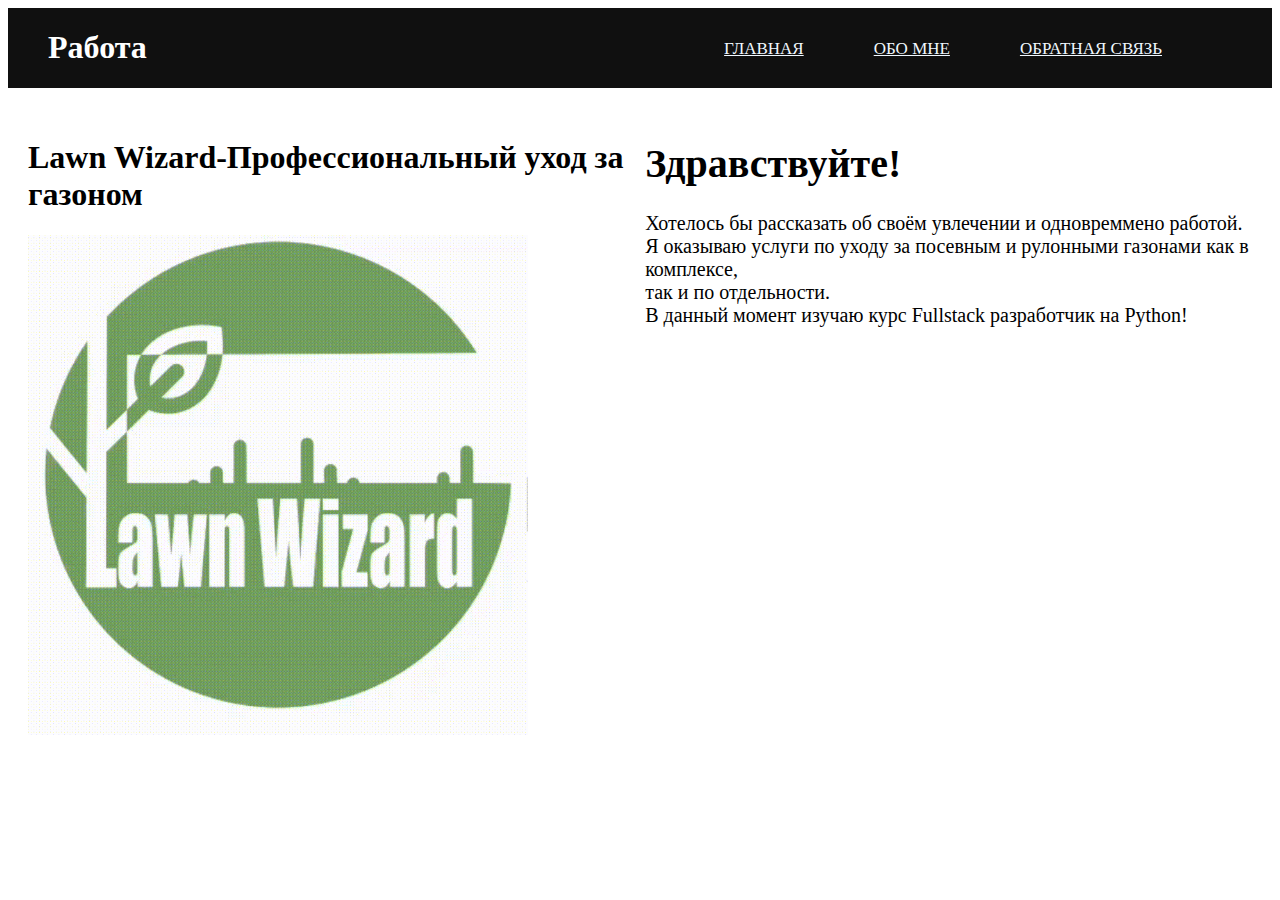
<file: Front_E1/index.html>
<!DOCTYPE html>
<html lang="en">
<head>
    <meta charset='utf-8'>
    <meta http-equiv='X-UA-Compatible' content='IE=edge'>
    <meta name='viewport' content='width=device-width, initial-scale=1'>
    <title>Home job E1</title> 
    <link rel="stylesheet" href="css/style.css"> 
</head>
<body>    
    <header class="header">
        <div class="fixed-conteyner">
            <div class="menu-conteyner">
                <div class="logo">
                   <h1>Работа</h1>
                </div>
                <nav class="header-menu">
                    <ul class="menu">
                        <li class="menu-item"><a href="#">Главная</a></li>
                        <li class="menu-item"><a href="about.html">Обо мне</a></li>
                        <li class="menu-item"><a href="contacts.html">Обратная связь</a></li>
                    </ul>
                </nav>
            </div>
        </div>

    </header> 
    <main>
        <section class="main-section">
            <div class="fixed-conteyner">
                <div class="section-conteyner">
                    <div class="logo2">
                        <h1 class="abc">Lawn Wizard-Профессиональный уход за газоном</h1>
                        <img class="logo5" src="img/logo2.gif" alt="logo" width="500">
                    </div>
                    <div class="right">
                        <h1 class="description">Здравствуйте!</h1>
                        <p class="description">Хотелось бы рассказать об своём увлечении и одновреммено работой.
Я оказываю услуги по уходу за посевным и рулонными газонами как в комплексе, 
так и по отдельности.                            
В данный момент изучаю курс Fullstack разработчик на Python!</p>
                       
                               
                    </div>
                </div>
            </div>
        </section>
    </main>  
</body>
</html>
</file>
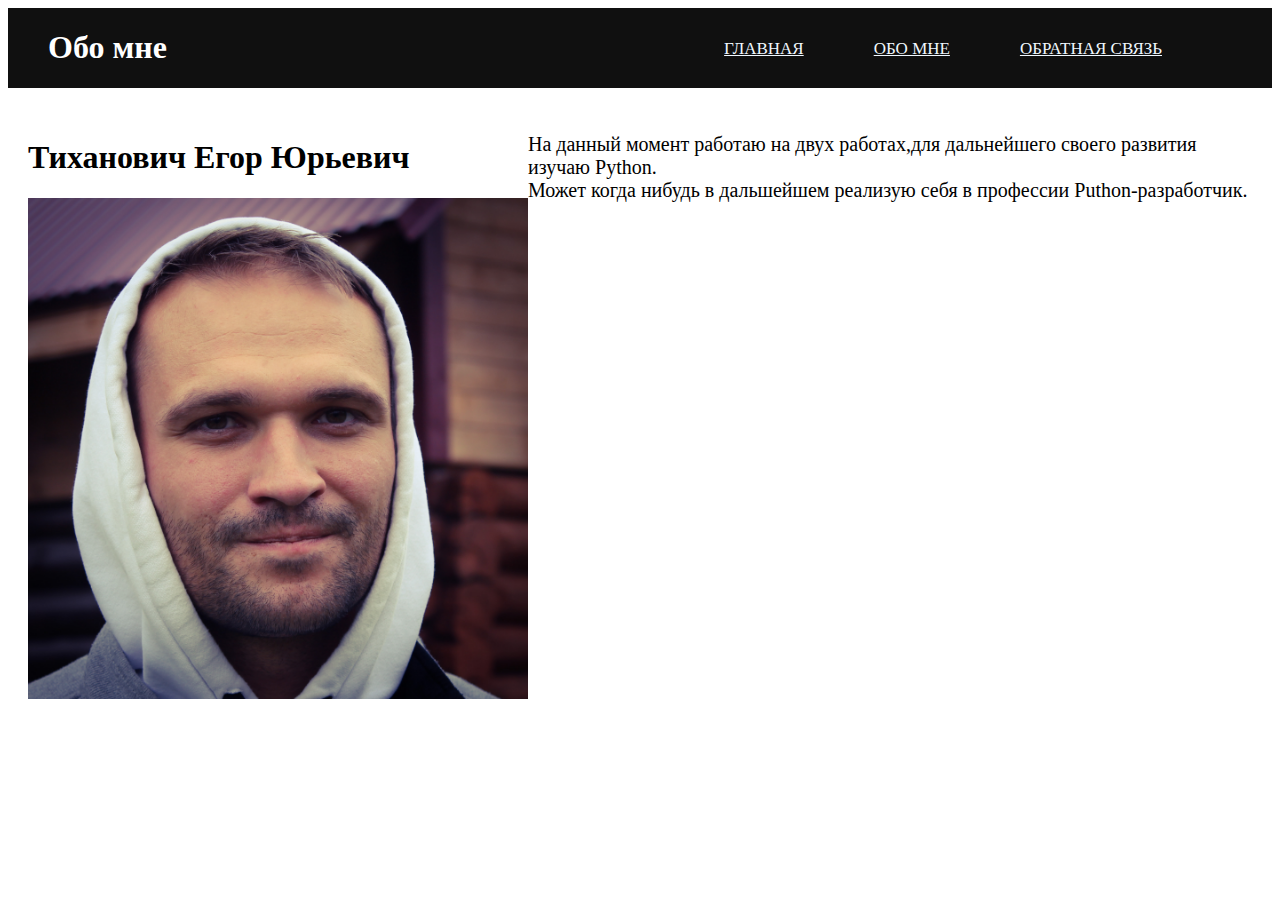
<file: Front_E1/about.html>
<!DOCTYPE html>
<html lang="en">
<head>
    <meta charset='utf-8'>
    <meta http-equiv='X-UA-Compatible' content='IE=edge'>
    <meta name='viewport' content='width=device-width, initial-scale=1'>
    <title>Houm job E1</title> 
    <link rel="stylesheet" href="css/style.css"> 
</head>
<body>    
    <header class="header">
        <div class="fixed-conteyner">
            <div class="menu-conteyner">
                <div class="logo">
                   <h1>Обо мне</h1>
                </div>
                <nav class="header-menu">
                    <ul class="menu">
                        <li class="menu-item"><a href="index.html">Главная</a></li>
                        <li class="menu-item"><a href="about.html">Обо мне</a></li>
                        <li class="menu-item"><a href="contacts.html">Обратная связь</a></li>
                    </ul>
                </nav>
            </div>
        </div>
    </header> 
    <main>
        <section class="main-section">
            <div class="fixed-conteyner">
                <div class="section-conteyner">
                    <div class="logo2">
                        <h1 class="abc">Тиханович Егор Юрьевич</h1>
                        <img src="img/logo3.jpg" alt="logo" width="500">
                    </div>
                    <div class="right">
                        <p class="description">На данный момент работаю на двух работах,для дальнейшего своего развития изучаю Python.
Может когда нибудь в дальшейшем реализую себя в профессии Puthon-разработчик.
                        </p>
                       
                    </div>
                </div>
            </div>
        </section>
    </main>  
</body>
</html>
</file>
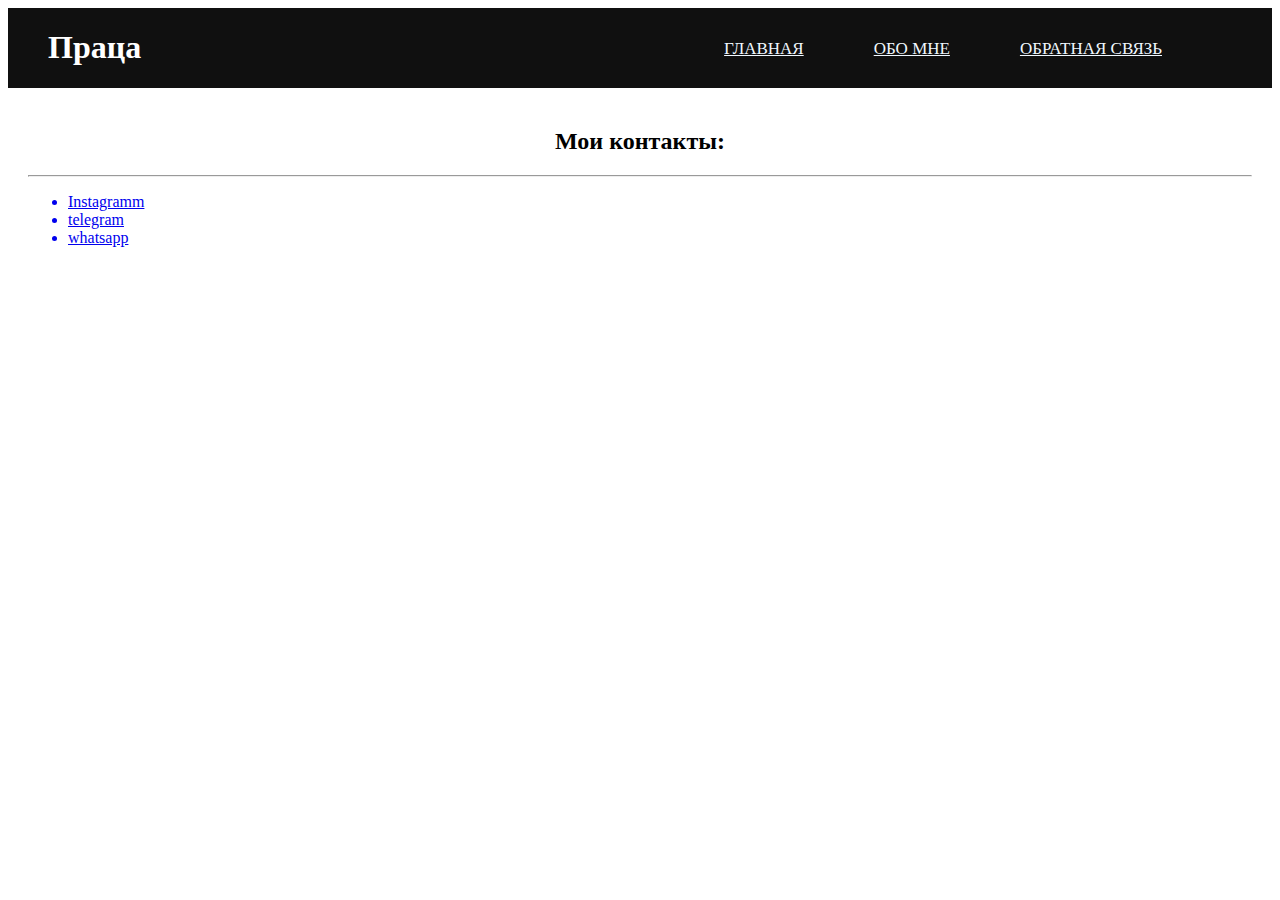
<file: Front_E1/contacts.html>
<!DOCTYPE html>
<html lang="en">
<head>
    <meta charset='utf-8'>
    <meta http-equiv='X-UA-Compatible' content='IE=edge'>
    <meta name='viewport' content='width=device-width, initial-scale=1'>
    <title>Houm job E1</title> 
    <link rel="stylesheet" href="css/style.css"> 
</head>
<body>    
    <header class="header">
        <div class="fixed-conteyner">
            <div class="menu-conteyner">
                <div class="logo">
                   <h1>Праца</h1>
                </div>
                <nav class="header-menu">
                    <ul class="menu">
                        <li class="menu-item"><a href="#">Главная</a></li>
                        <li class="menu-item"><a href="about.html">Обо мне</a></li>
                        <li class="menu-item"><a href="contacts.html">Обратная связь</a></li>
                    </ul>
                </nav>
            </div>
        </div>

    </header> 
    <main>
        <section class="main-section">
            <div class="fixed-conteyner">
                <div class="section-conteyner">
                    </div>
                    <div class="content">
                        <h2 align="center">Мои контакты:</h2>
                        <hr>
                        <ul class="contacts">
                            <a href="https://www.instagram.com/lawn_wizard?igsh=MXhjbTRiMXppMjhxZg=="><li>Instagramm</li></a>
                            <a href="https://t.me/Tixan13"><li>telegram</li></a>
                            <a href="https://api.whatsapp.com/send/?phone=375291110919&text&type=phone_number&app_absent=0"><li>whatsapp</li></a>
                        </ul>
                               
                    </div>
                </div>
            </div>
        </section>
    </main>  
</body>
</html>
</file>
<file: Front_E1/css/style.css>
.logo {
    background-color:#101010;
    color: white;

}

.header {
    background-color: #101010;
    max-width: 1920px;
    padding: 0 20px;
    margin: 0 auto;
    
}

.fixed-conteyner {
    padding: 0 20px;
    max-width: 1400px;
    margin: 0 auto;
}

.menu-conteyner {
    display: flex;
    justify-content: space-between;
}

.menu {
    display: flex;
    
}

.header-menu {
    
padding-top: 15px;
}

nav ul li {
    text-transform: uppercase;
    list-style-type: none;
    font-size: 17px;

    
}

nav ul li a {
    margin-right: 70px;
    font-weight: 70;
    color: aliceblue;
    letter-spacing: 0,1em;
    
}


.section-conteyner{
    display: flex;
    justify-content: space-around;
    padding-top: 20px;
}

.logo2 {

    padding-top: 10px;
  }

.right {

    font-size: 20px;

}

  .description {
    padding-top: 5px;
    margin-bottom: 10px;
    white-space: pre-wrap;

  }
</file>
